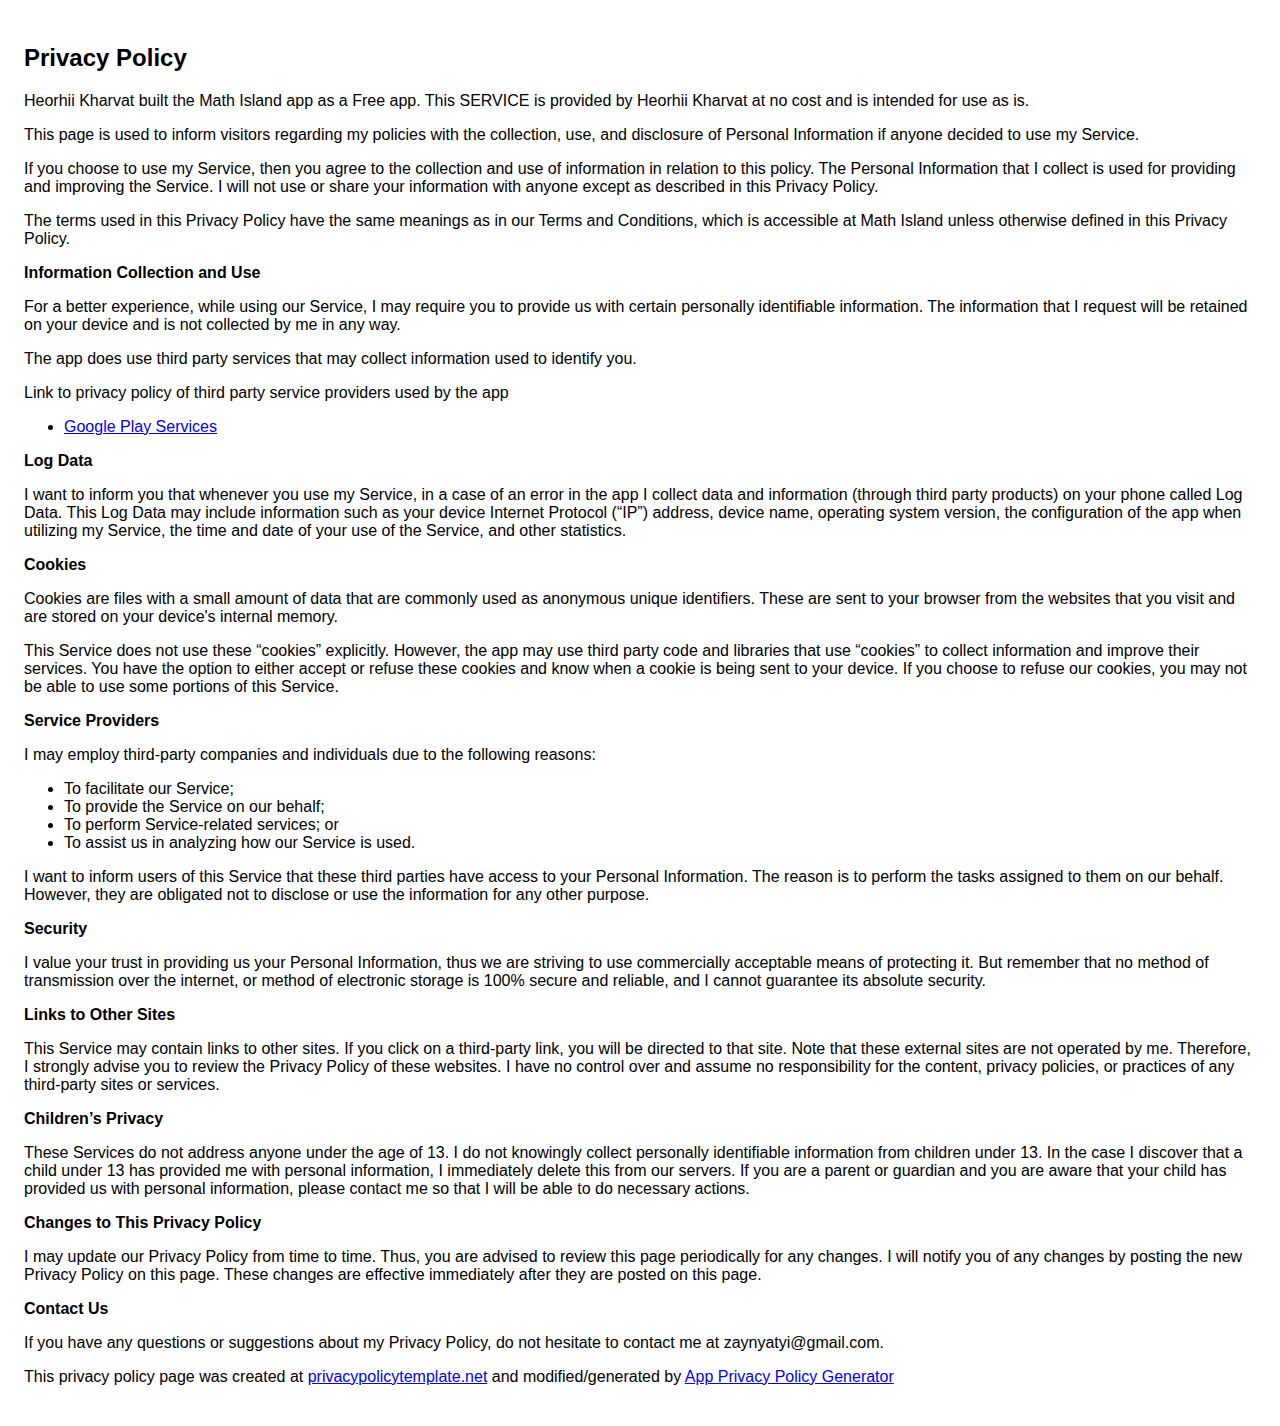
<file: MathIsland.PrivacyPolicy.html>
<!DOCTYPE html>
    <html>
    <head>
      <meta charset='utf-8'>
      <meta name='viewport' content='width=device-width'>
      <title>Privacy Policy</title>
      <style> body { font-family: 'Helvetica Neue', Helvetica, Arial, sans-serif; padding:1em; } </style>
    </head>
    <body>
    <h2>Privacy Policy</h2> <p>
                    Heorhii Kharvat built the Math Island app as
                    a Free app. This SERVICE is provided by
                    Heorhii Kharvat at no cost and is intended for
                    use as is.
                  </p> <p>
                    This page is used to inform visitors regarding
                    my policies with the collection, use, and
                    disclosure of Personal Information if anyone decided to use
                    my Service.
                  </p> <p>
                    If you choose to use my Service, then you agree
                    to the collection and use of information in relation to this
                    policy. The Personal Information that I collect is
                    used for providing and improving the Service.
                    I will not use or share your
                    information with anyone except as described in this Privacy
                    Policy.
                  </p> <p>
                    The terms used in this Privacy Policy have the same meanings
                    as in our Terms and Conditions, which is accessible at
                    Math Island unless otherwise defined in this Privacy
                    Policy.
                  </p> <p><strong>Information Collection and Use</strong></p> <p>
                    For a better experience, while using our Service,
                    I may require you to provide us with certain
                    personally identifiable information. The
                    information that I request will be
                    retained on your device and is not collected by me in any way.
                  </p> <p>
                    The app does use third party services that may collect
                    information used to identify you.
                  </p> <div><p>
                      Link to privacy policy of third party service providers
                      used by the app
                    </p> <ul><li><a href="https://www.google.com/policies/privacy/" target="_blank">Google Play Services</a></li><!----><!----><!----><!----><!----><!----><!----><!----><!----><!----><!----><!----><!----></ul></div> <p><strong>Log Data</strong></p> <p>
                    I want to inform you that whenever
                    you use my Service, in a case of an error in the
                    app I collect data and information (through third
                    party products) on your phone called Log Data. This Log Data
                    may include information such as your device Internet
                    Protocol (“IP”) address, device name, operating system
                    version, the configuration of the app when utilizing
                    my Service, the time and date of your use of the
                    Service, and other statistics.
                  </p> <p><strong>Cookies</strong></p> <p>
                    Cookies are files with a small amount of data that are
                    commonly used as anonymous unique identifiers. These are
                    sent to your browser from the websites that you visit and
                    are stored on your device's internal memory.
                  </p> <p>
                    This Service does not use these “cookies” explicitly.
                    However, the app may use third party code and libraries that
                    use “cookies” to collect information and improve their
                    services. You have the option to either accept or refuse
                    these cookies and know when a cookie is being sent to your
                    device. If you choose to refuse our cookies, you may not be
                    able to use some portions of this Service.
                  </p> <p><strong>Service Providers</strong></p> <p>
                    I may employ third-party companies
                    and individuals due to the following reasons:
                  </p> <ul><li>To facilitate our Service;</li> <li>To provide the Service on our behalf;</li> <li>To perform Service-related services; or</li> <li>To assist us in analyzing how our Service is used.</li></ul> <p>
                    I want to inform users of this
                    Service that these third parties have access to your
                    Personal Information. The reason is to perform the tasks
                    assigned to them on our behalf. However, they are obligated
                    not to disclose or use the information for any other
                    purpose.
                  </p> <p><strong>Security</strong></p> <p>
                    I value your trust in providing us
                    your Personal Information, thus we are striving to use
                    commercially acceptable means of protecting it. But remember
                    that no method of transmission over the internet, or method
                    of electronic storage is 100% secure and reliable, and
                    I cannot guarantee its absolute security.
                  </p> <p><strong>Links to Other Sites</strong></p> <p>
                    This Service may contain links to other sites. If you click
                    on a third-party link, you will be directed to that site.
                    Note that these external sites are not operated by
                    me. Therefore, I strongly advise you to
                    review the Privacy Policy of these websites.
                    I have no control over and assume no
                    responsibility for the content, privacy policies, or
                    practices of any third-party sites or services.
                  </p> <p><strong>Children’s Privacy</strong></p> <p>
                    These Services do not address anyone under the age of 13.
                    I do not knowingly collect personally
                    identifiable information from children under 13. In the case
                    I discover that a child under 13 has provided
                    me with personal information,
                    I immediately delete this from our servers. If you
                    are a parent or guardian and you are aware that your child
                    has provided us with personal information, please contact
                    me so that I will be able to do
                    necessary actions.
                  </p> <p><strong>Changes to This Privacy Policy</strong></p> <p>
                    I may update our Privacy Policy from
                    time to time. Thus, you are advised to review this page
                    periodically for any changes. I will
                    notify you of any changes by posting the new Privacy Policy
                    on this page. These changes are effective immediately after
                    they are posted on this page.
                  </p> <p><strong>Contact Us</strong></p> <p>
                    If you have any questions or suggestions about
                    my Privacy Policy, do not hesitate to contact
                    me at zaynyatyi@gmail.com.
                  </p> <p>
                    This privacy policy page was created at
                    <a href="https://privacypolicytemplate.net" target="_blank">privacypolicytemplate.net</a>
                    and modified/generated by
                    <a href="https://app-privacy-policy-generator.firebaseapp.com/" target="_blank">App Privacy Policy Generator</a></p>
    </body>
    </html>
</file>
